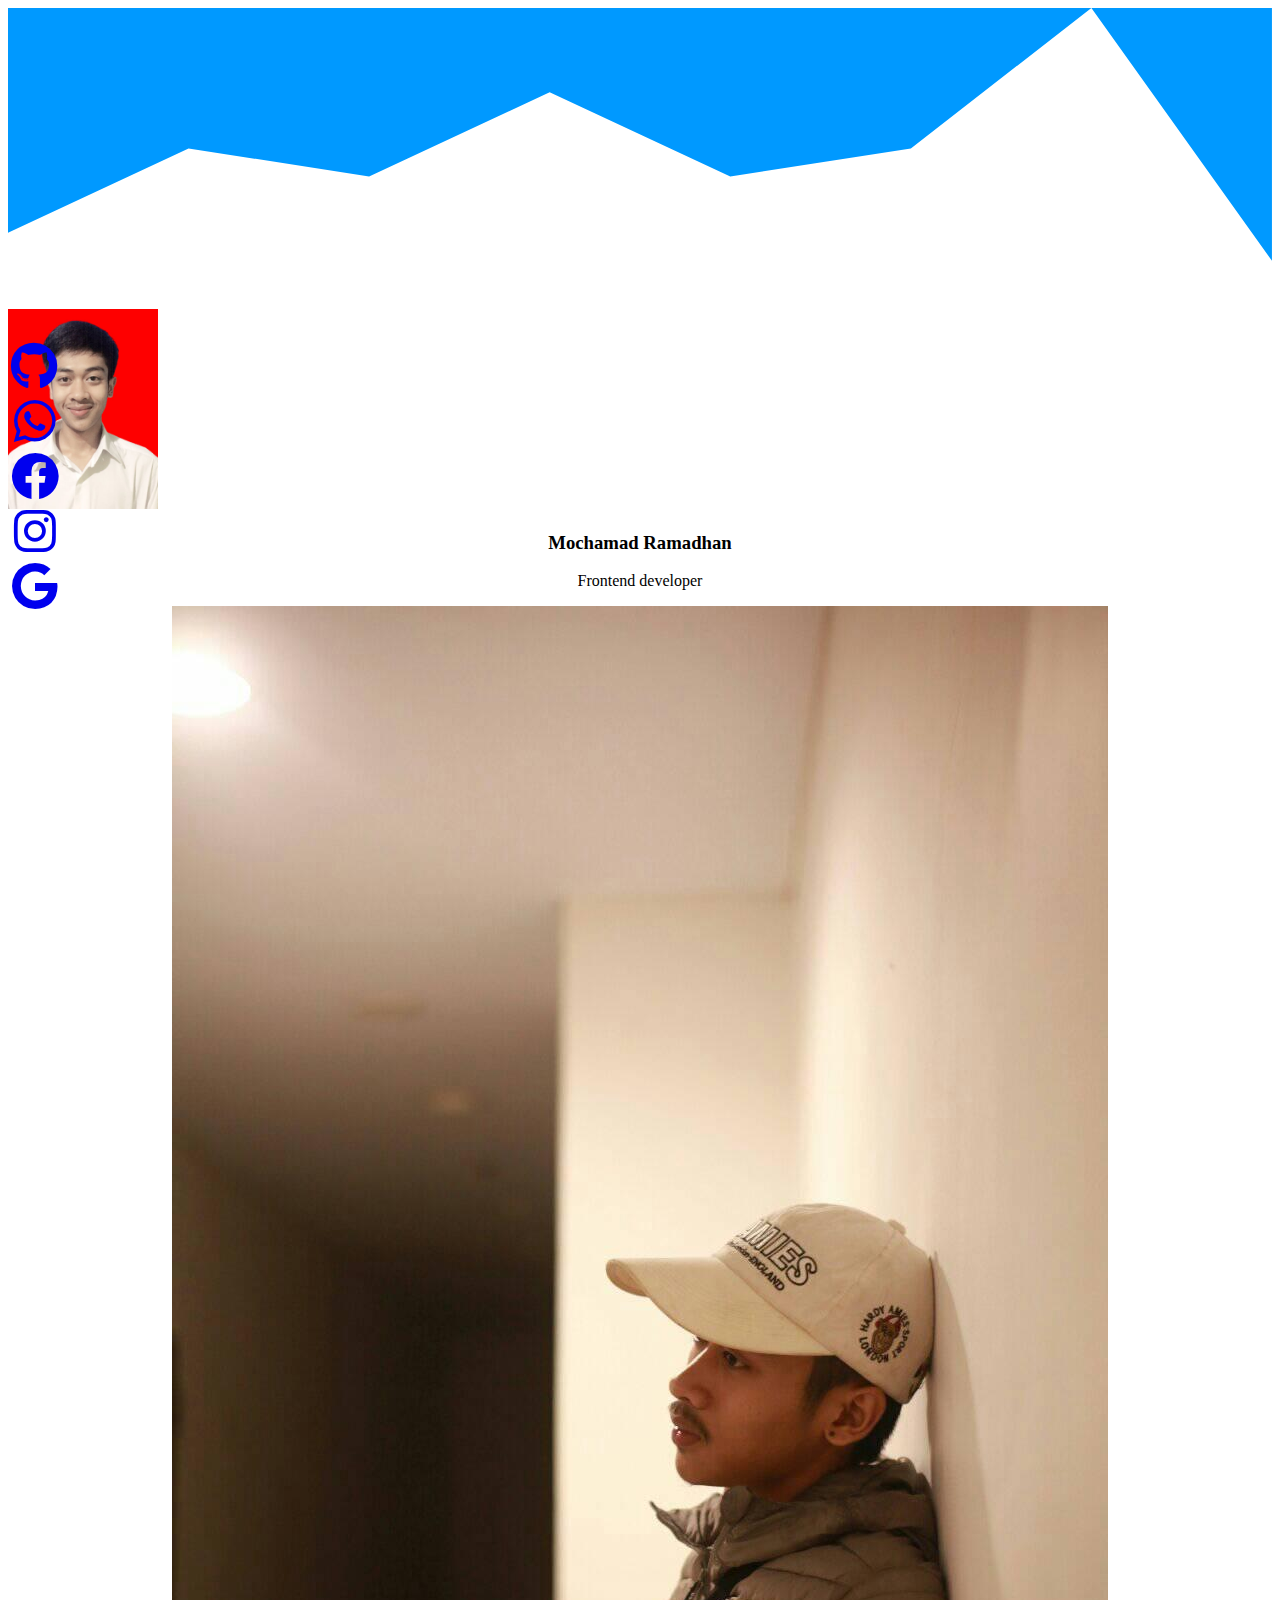
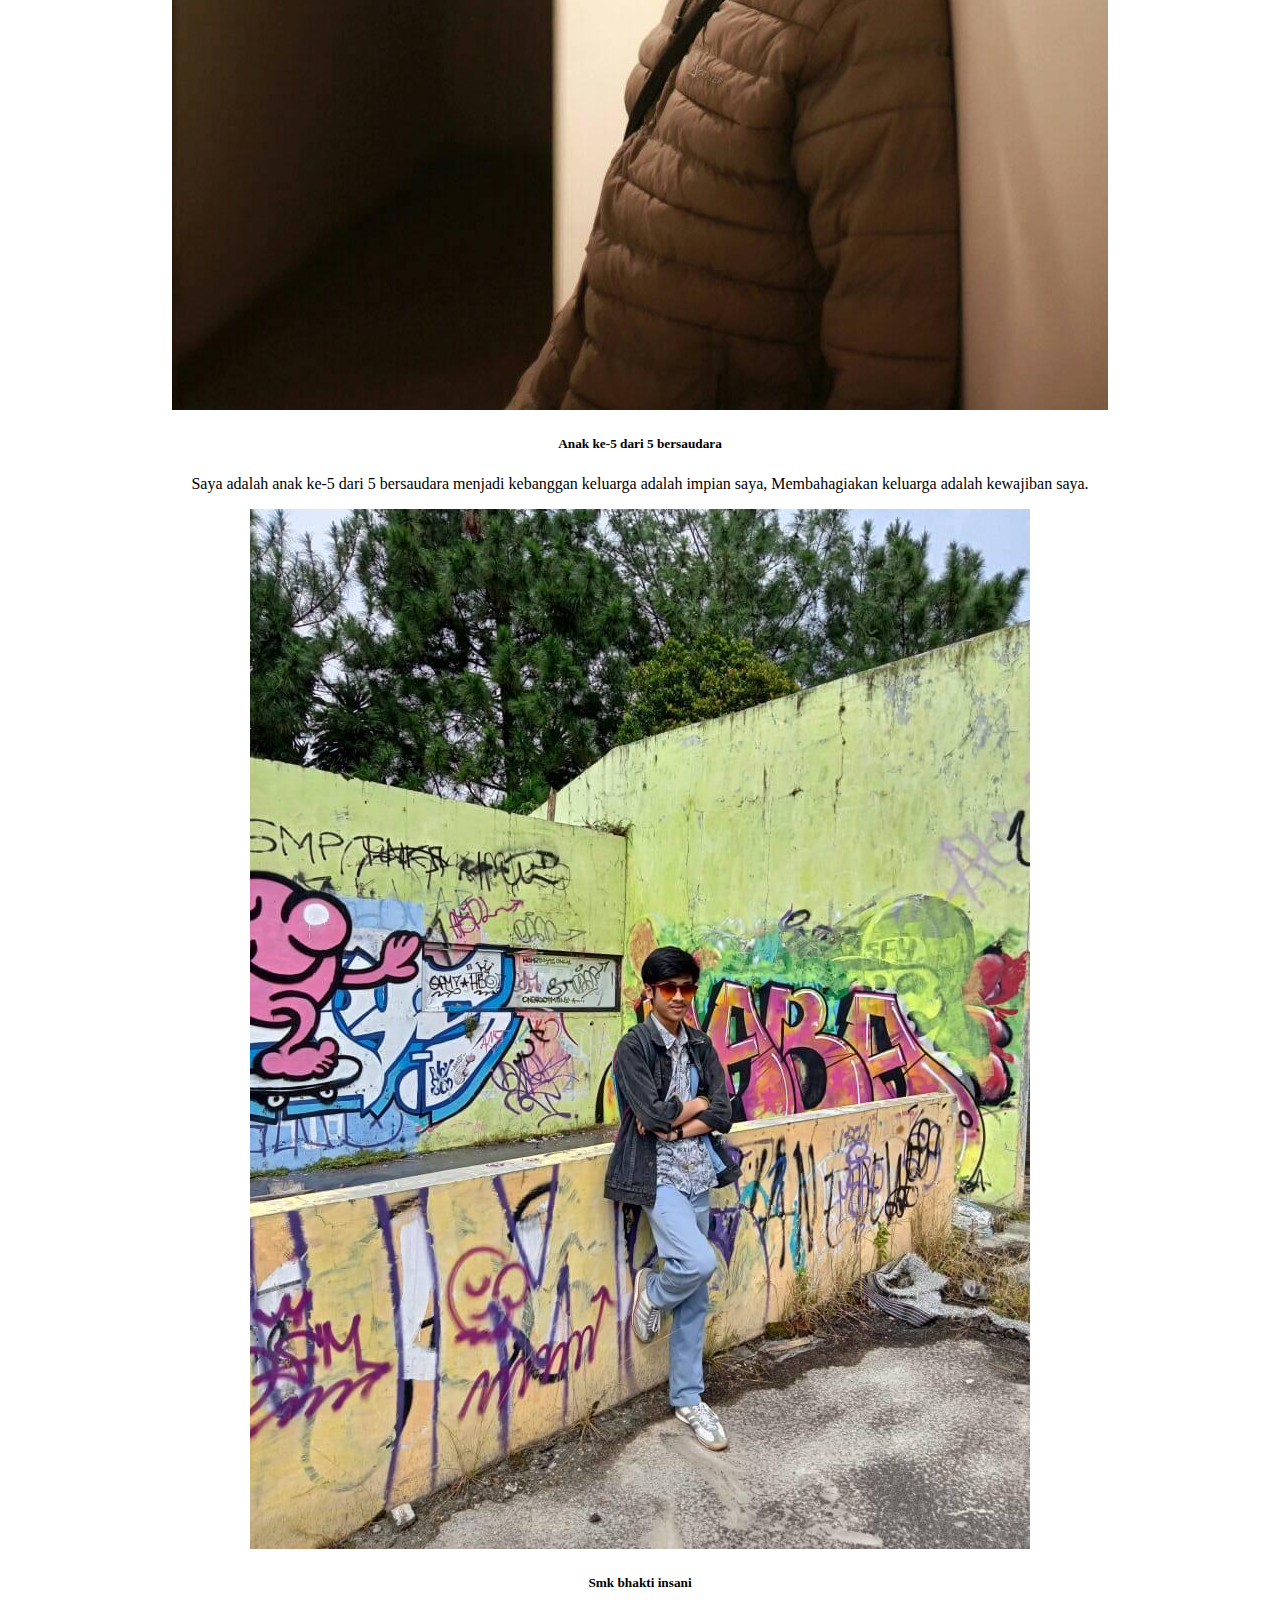
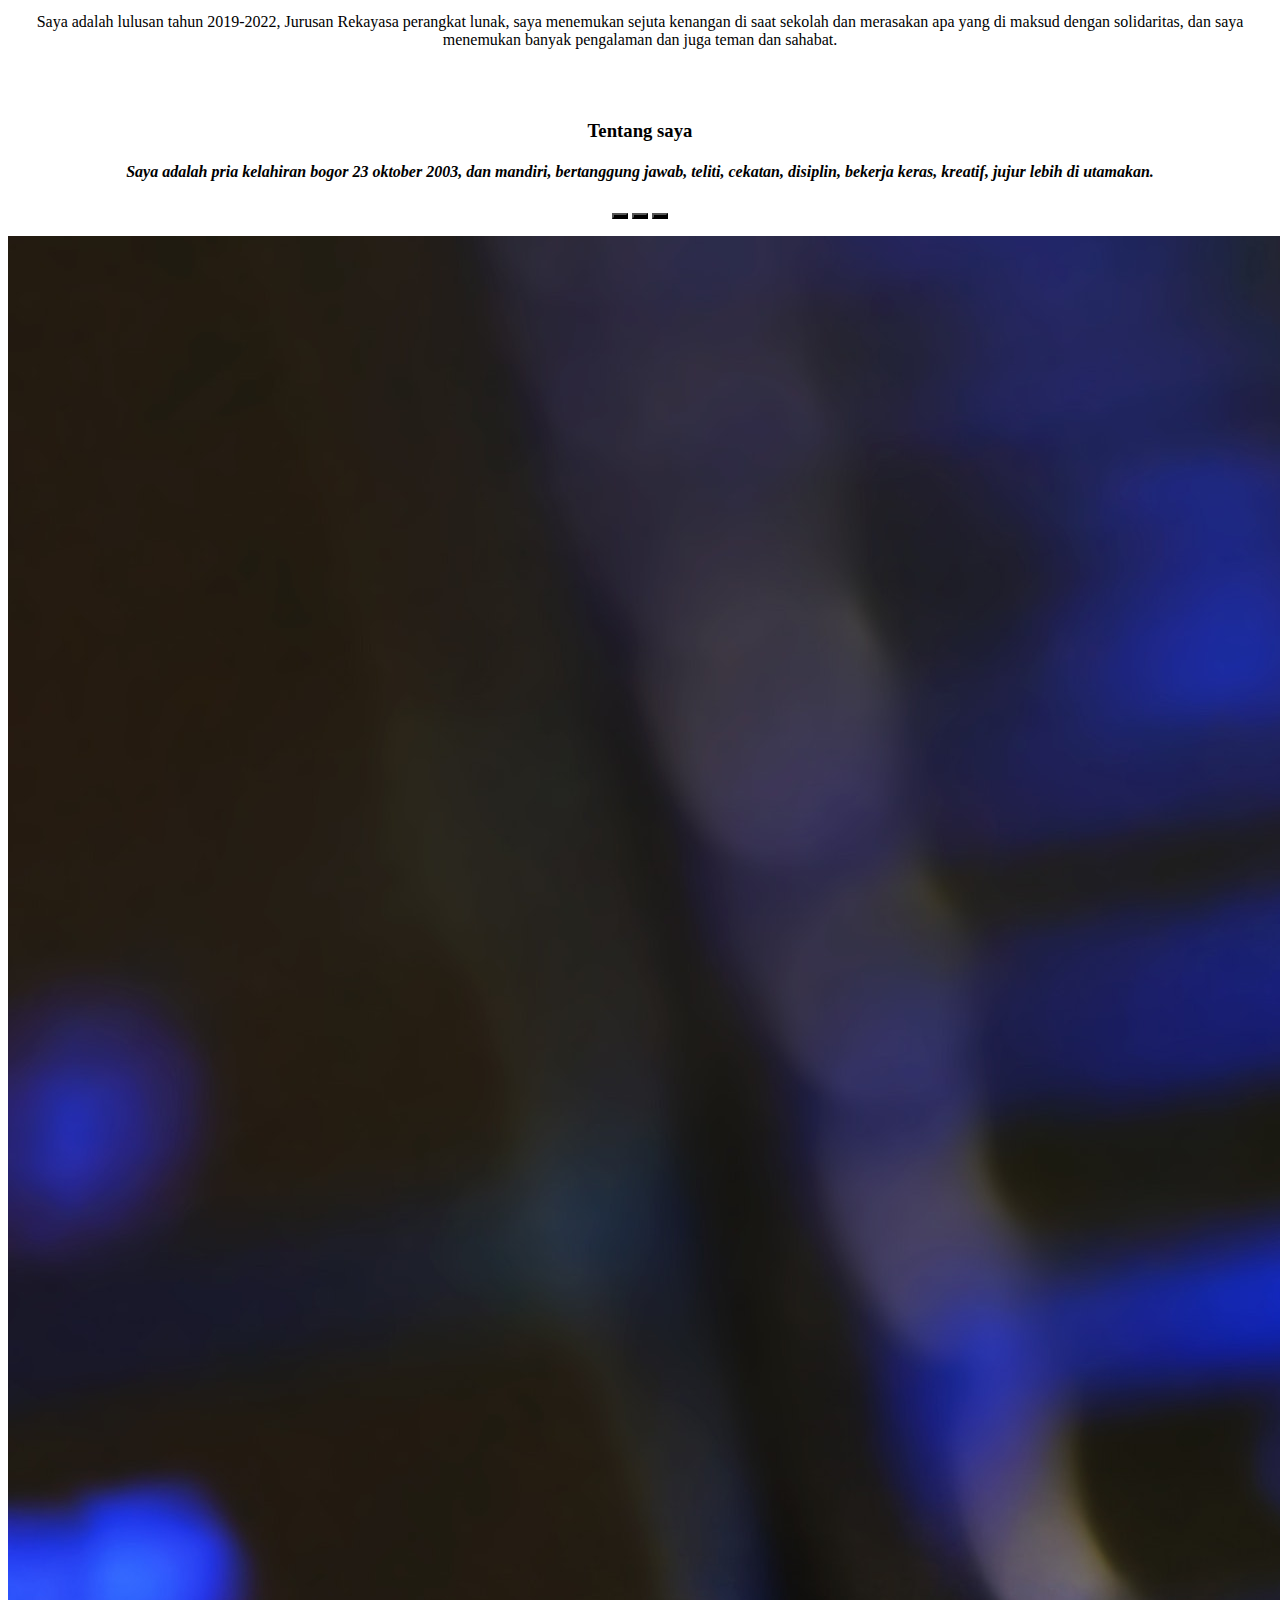
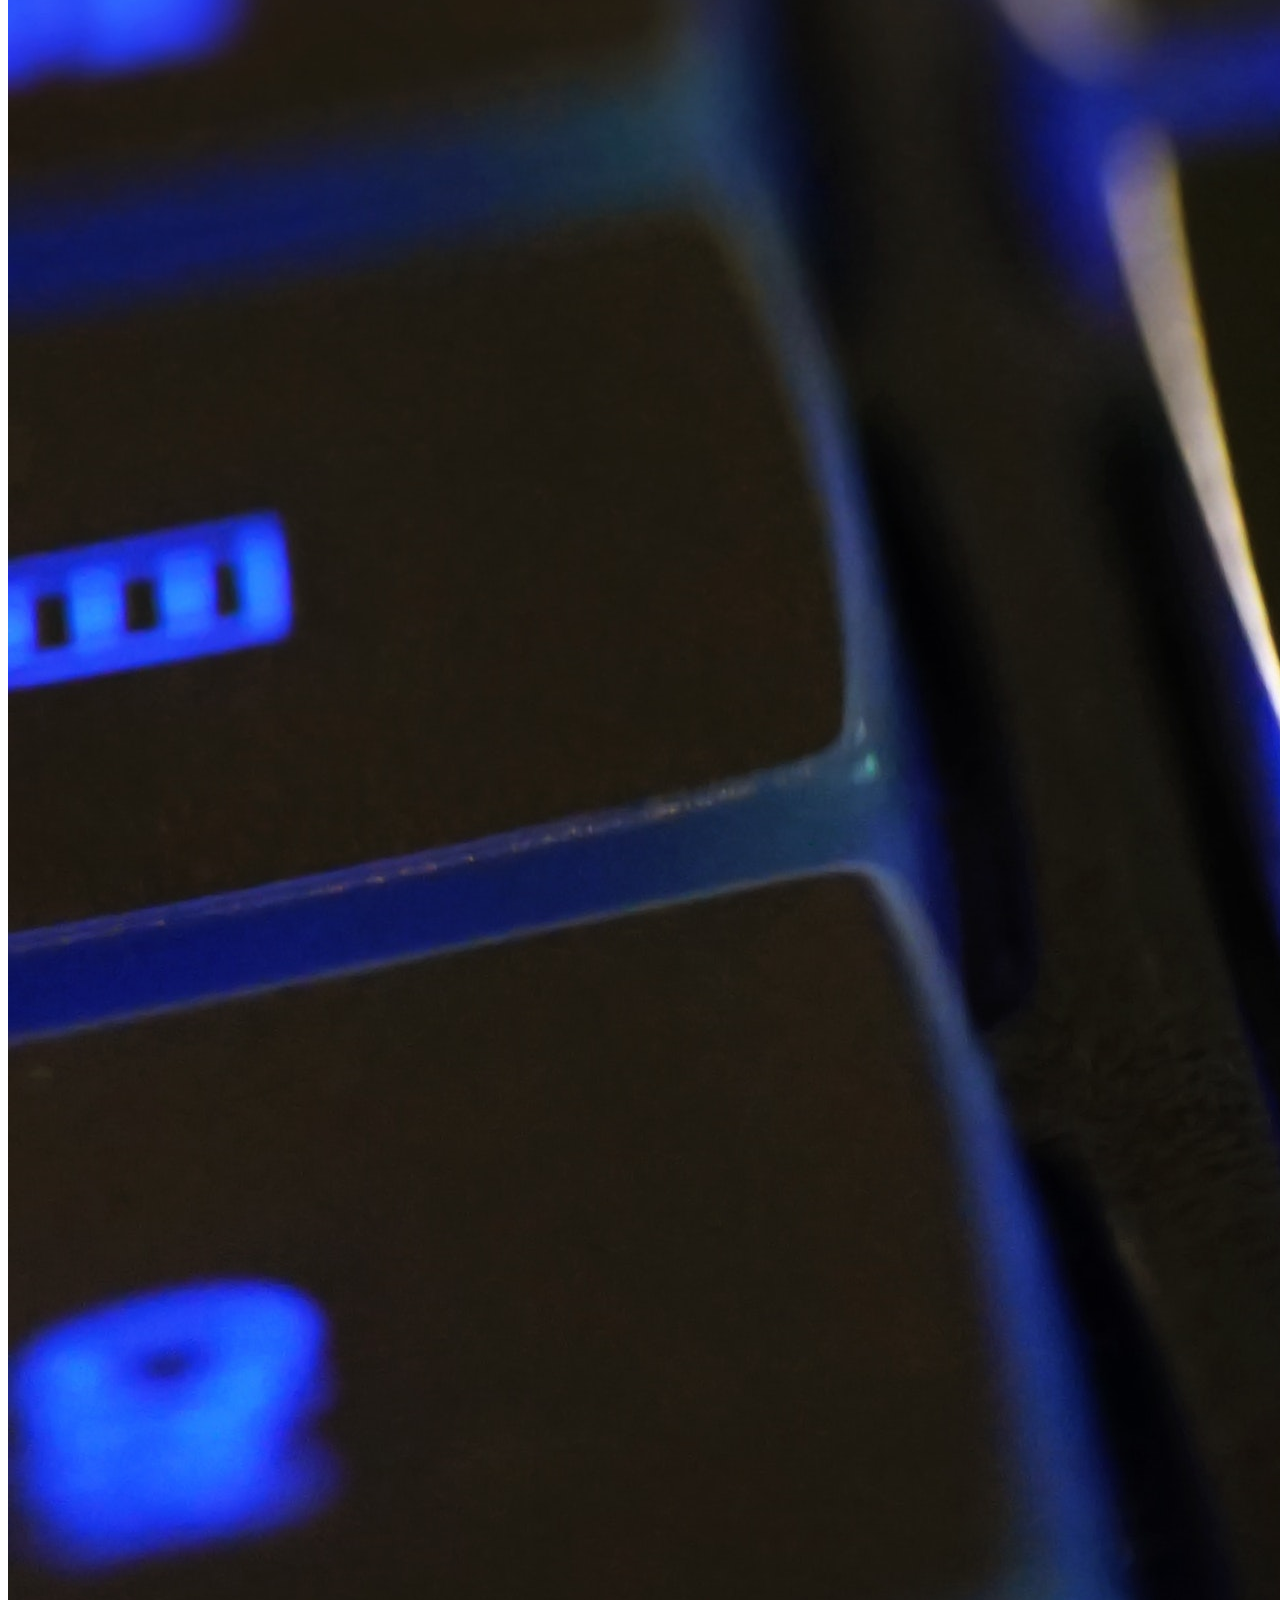
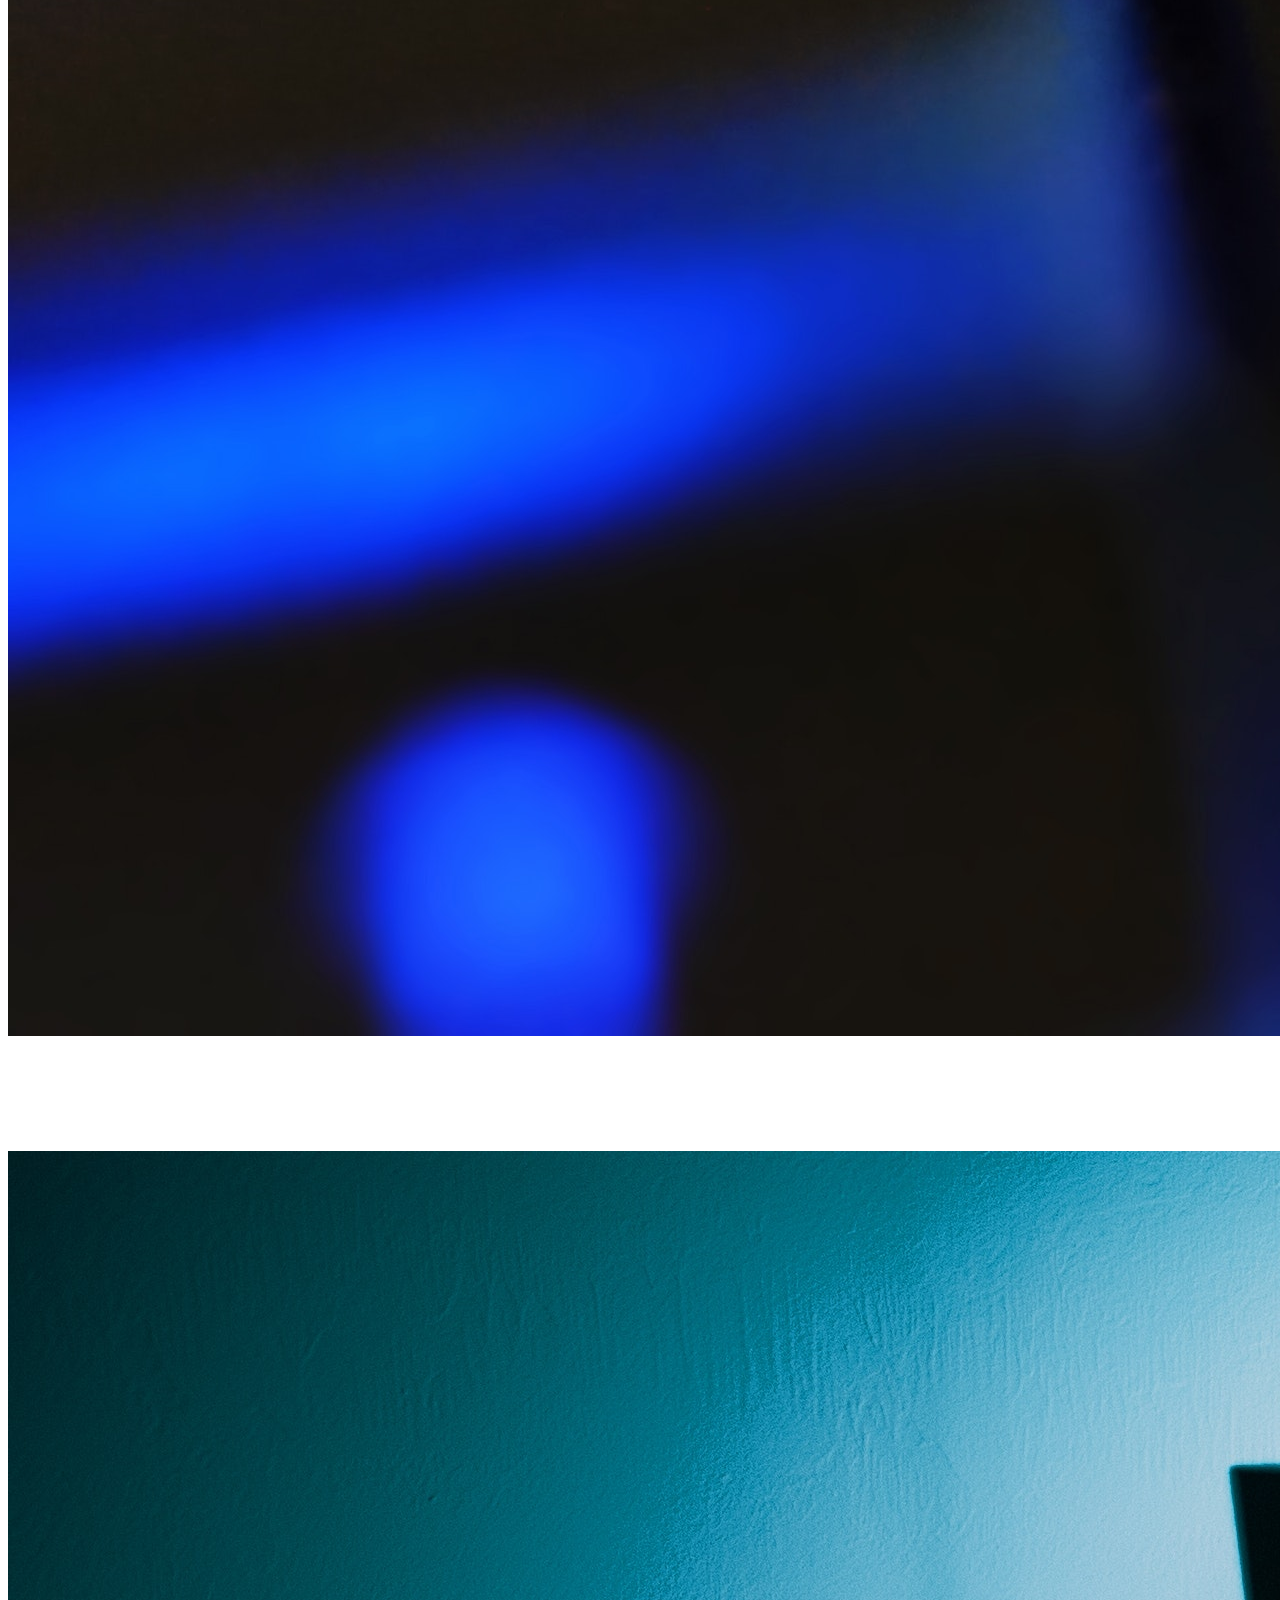
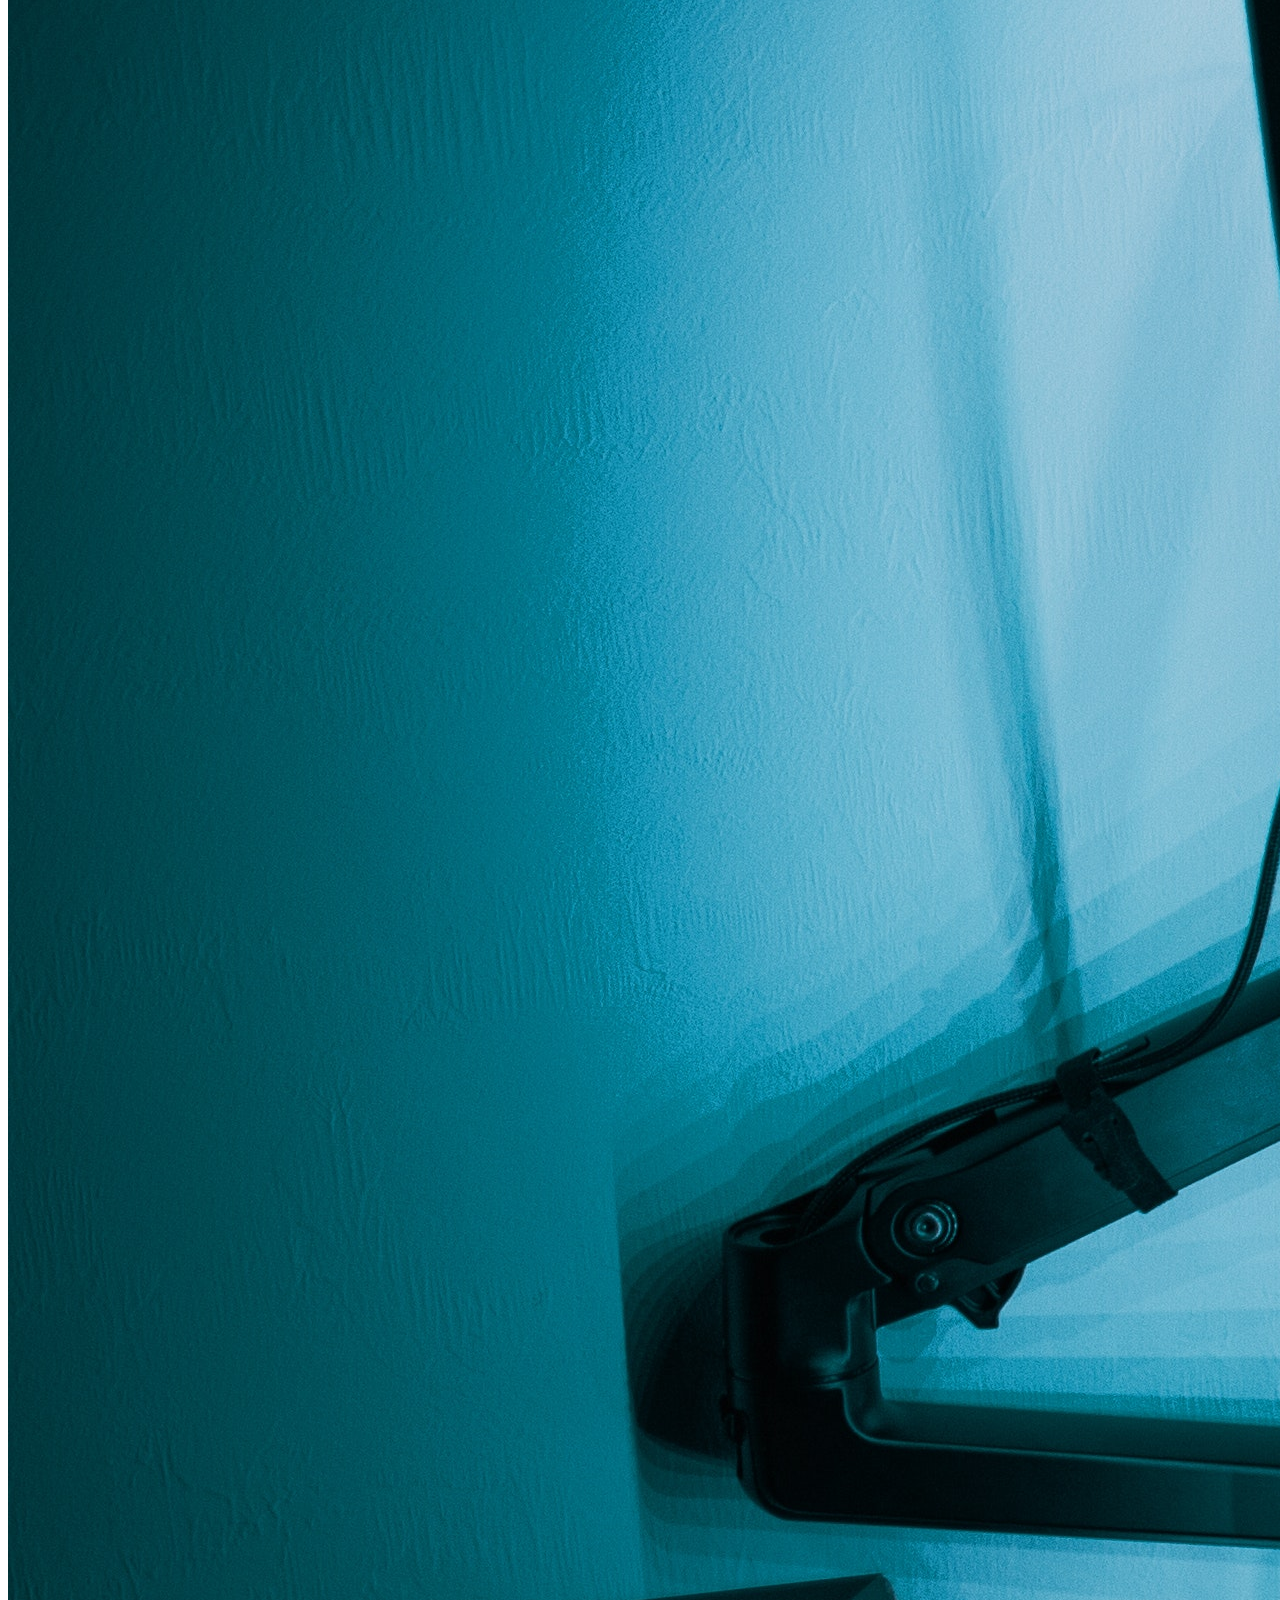
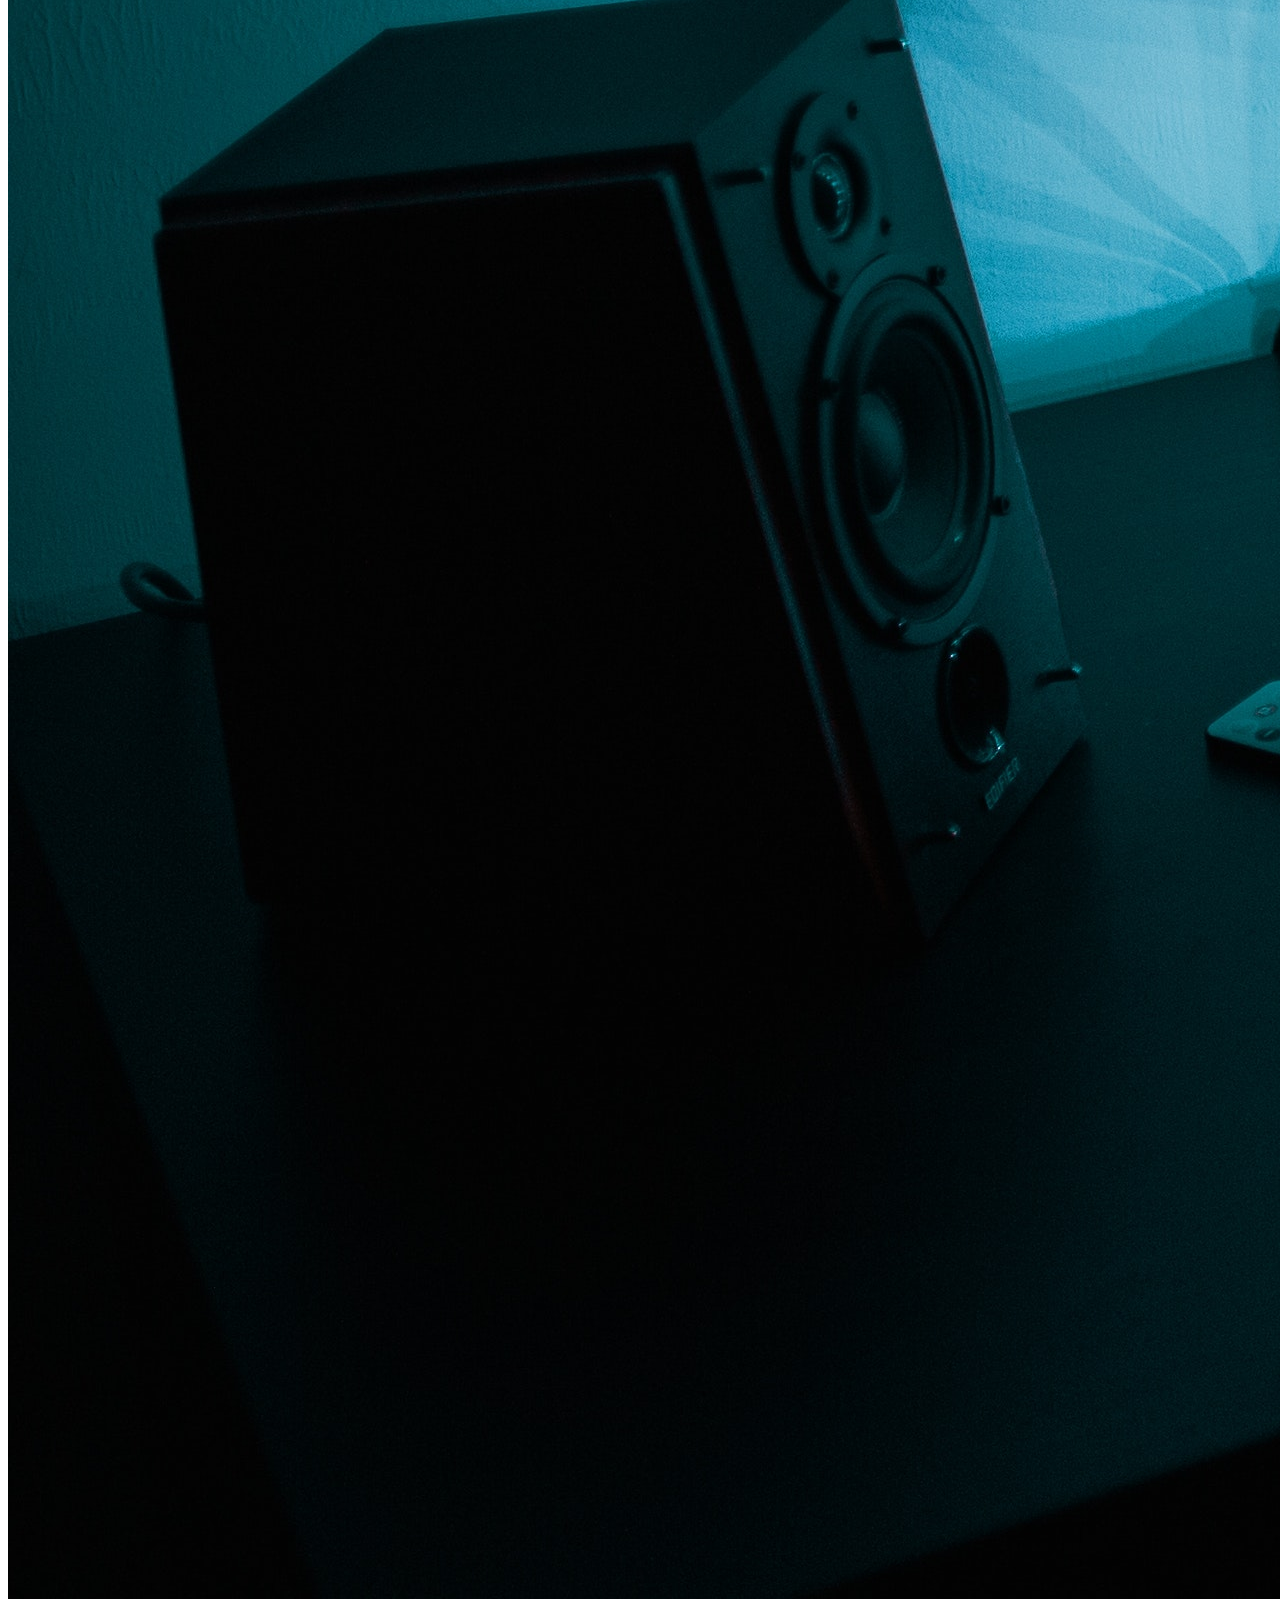
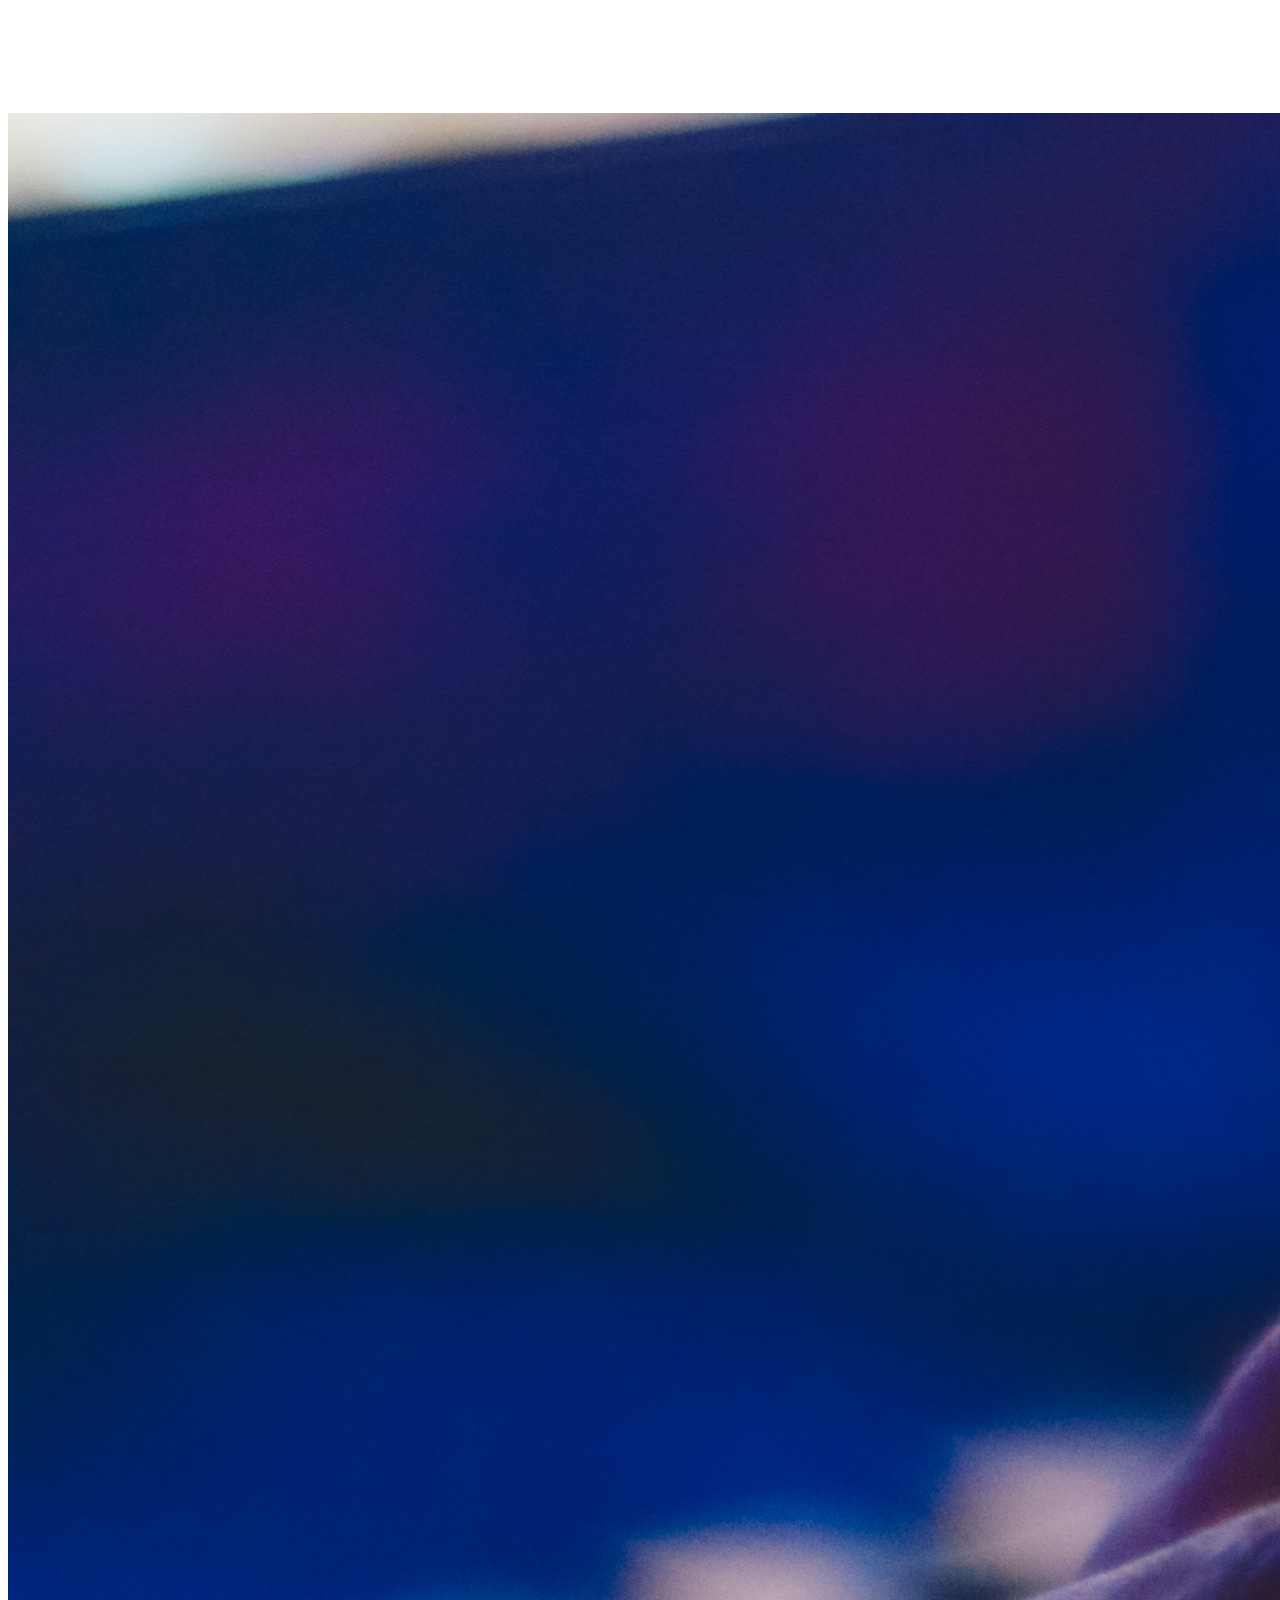
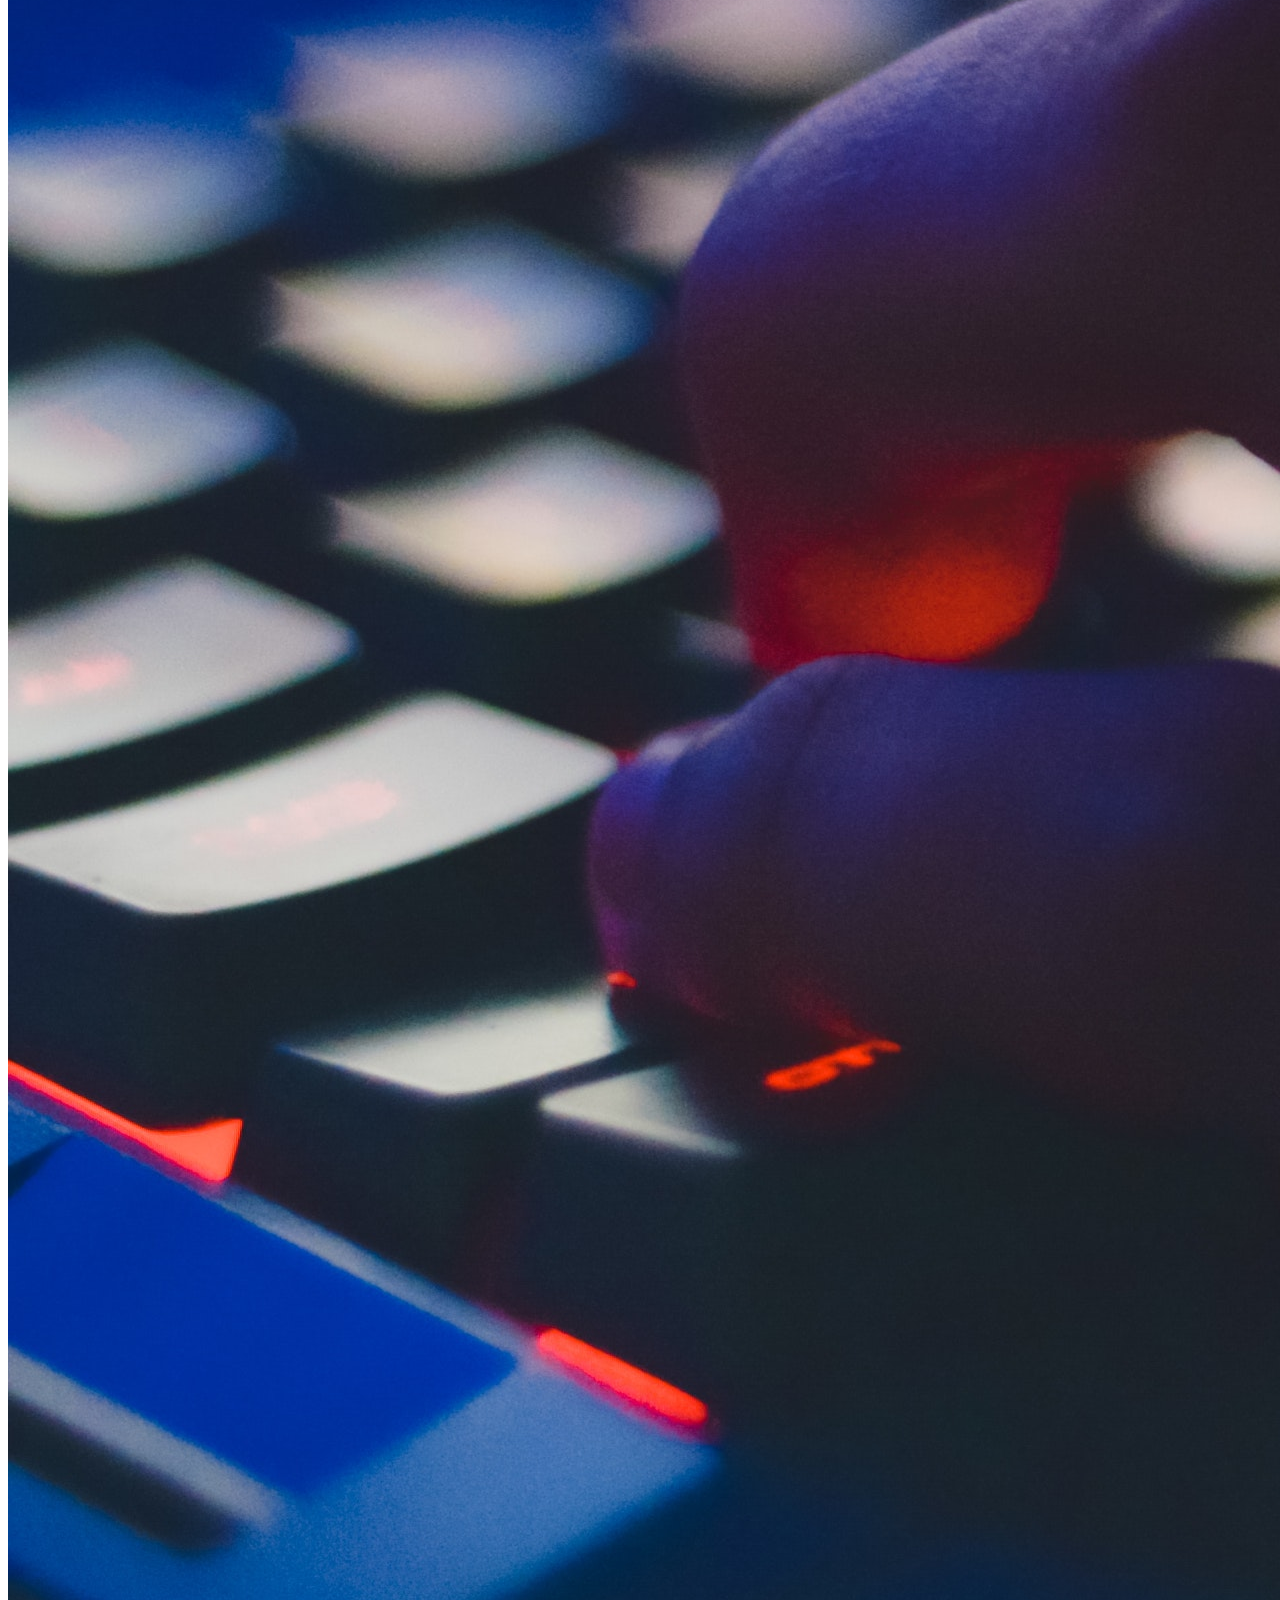
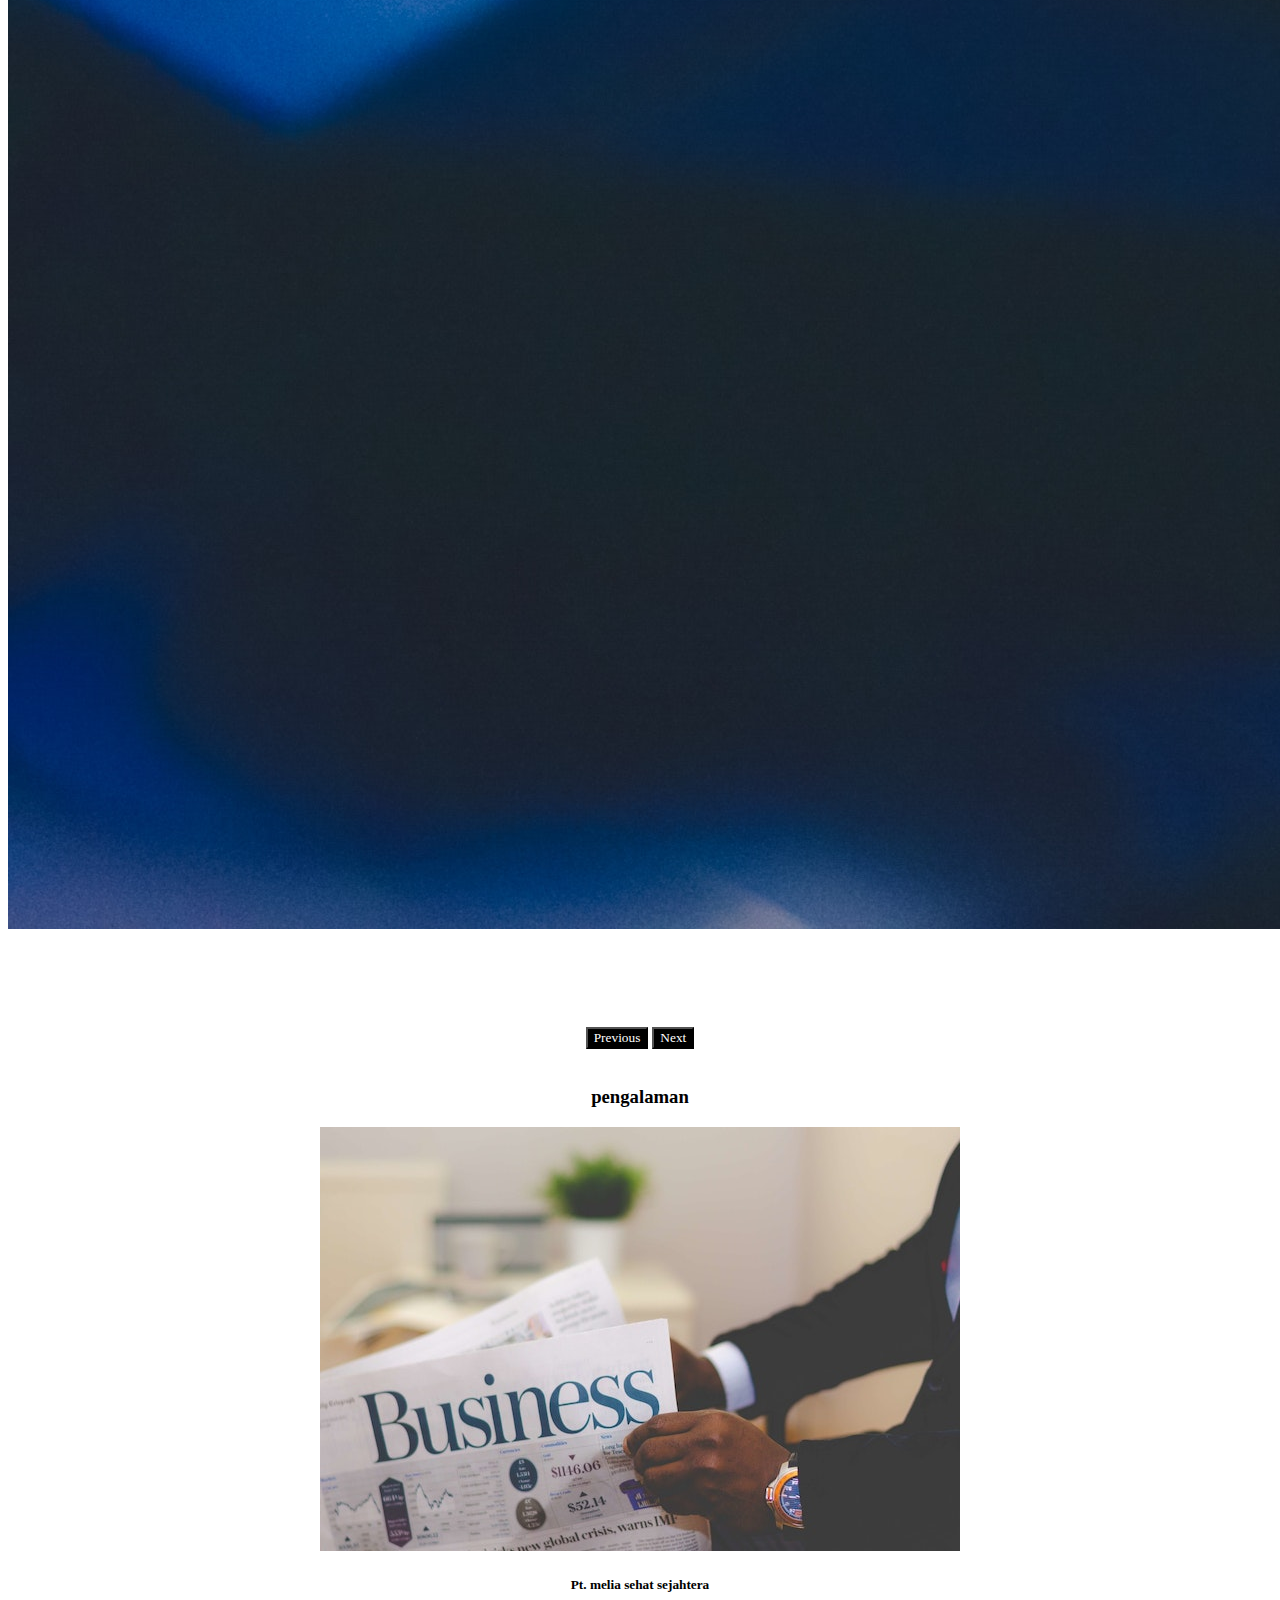
<file: home.html>
<!DOCTYPE html>
<html lang="en">
<head>
    <meta charset="UTF-8">
    <meta http-equiv="X-UA-Compatible" content="IE=edge">
    <meta name="viewport" content="width=device-width, initial-scale=1.0">
    <link href="https://cdn.jsdelivr.net/npm/bootstrap@5.0.2/dist/css/bootstrap.min.css" rel="stylesheet" integrity="sha384-EVSTQN3/azprG1Anm3QDgpJLIm9Nao0Yz1ztcQTwFspd3yD65VohhpuuCOmLASjC" crossorigin="anonymous">
    <link rel="stylesheet" href="fontawesome-free-6.1.2-web/css/all.css">
    <link rel="stylesheet" type="text/css" href="style.css">
    <title>Mochamad Ramadhan
    </title>
</head>
<body>
  <svg xmlns="http://www.w3.org/2000/svg" viewBox="0 0 1440 320"><path fill="#0099ff" fill-opacity="1" d="M0,256L205.7,160L411.4,192L617.1,96L822.9,192L1028.6,160L1234.3,0L1440,288L1440,0L1234.3,0L1028.6,0L822.9,0L617.1,0L411.4,0L205.7,0L0,0Z"></path></svg>
  <!--jumbotron-->
  <header>
    <section class="jumbotron text-center">
      <img src="FastfFoto.jpg" alt="avatar" width="150" class="rounded-circle img-thumbnail" >
  <div class="container">
    <h3 class="display-4"><b>Mochamad Ramadhan</b></h3>
    <p class="lead">Frontend developer</p>
  </section>
  </div>
</div>
</header>
<!--akhir jumbotron-->
<!--Card-->
<div class="row row-cols-1 row-cols-md-2 g-4">
  <div class="col">
    <div class="card">
      <img src="images/1.jpg" class="card-img-top" alt="card-img-body">
      <div class="card-body">
        <CENTER>
        <h5 class="card-title">Anak ke-5 dari 5 bersaudara</h5>
        </CENTER>
        <p class="card-text">Saya adalah anak ke-5 dari 5 bersaudara menjadi kebanggan keluarga adalah impian saya, Membahagiakan keluarga adalah kewajiban saya.</p>
      </div>
    </div>
  </div>
  <div class="col">
    <div class="card">
      <img src="images/2.jpg" class="card-img-top" alt="card-img-body">
      <div class="card-body">
        <CENTER>
        <h5 class="card-title">Smk bhakti insani</h5>
        </CENTER>
        <p class="card-text">Saya adalah lulusan tahun 2019-2022, Jurusan Rekayasa perangkat lunak, saya menemukan sejuta kenangan di saat sekolah dan merasakan apa yang di maksud dengan solidaritas, dan saya menemukan banyak pengalaman dan juga teman dan sahabat.</p>
      </div>
    </div>
  </div>
</div>
<br>
<br>
<!--Akhir card-->
<section id="about">
    <div class="row text-center mb-3">
    <div class="col ">
      <div class="verdana" style="font-family:verdana ;"><h3>Tentang saya</h3></div>
      <h4><i>Saya adalah pria kelahiran bogor 23 oktober 2003, dan mandiri, bertanggung jawab, teliti, cekatan, disiplin, bekerja keras, kreatif, jujur lebih di utamakan.</i></h4>
    </div>
  </div>

  <div id="carouselExampleDark" class="carousel carousel-light slide " data-bs-ride="carousel" >
    <div class="carousel-indicators">
      <div class="container">
      <button type="button" data-bs-target="#carouselExampleDark" data-bs-slide-to="0" class="active" aria-current="true" aria-label="Slide 1"></button>
      <button type="button" data-bs-target="#carouselExampleDark" data-bs-slide-to="1" aria-label="Slide 2"></button>
      <button type="button" data-bs-target="#carouselExampleDark" data-bs-slide-to="2" aria-label="Slide 3"></button>
    </div>
    </div>
    <div class="carousel-inner text-center">
      <div class="carousel-item active data-bs-interval="10000">
        <img src="images/3.jpg" class="d-block w-100" alt="...">
        <div class="carousel-caption d-none d-md-block">
          <h5>Jujur</h5>
          <p>Kejujuran menjadi hal penting bagi saya.</p>
        </div>
      </div>
      <div class="carousel-item" data-bs-interval="2000">
        <img src="images/4.jpg" class="d-block w-100" alt="...">
        <div class="carousel-caption d-none d-md-block">
          <h5>Bertanggung jawab</h5>
          <p>Karena pada dasarnya lelaki itu berani melakukan harus berani bertanggung jawab.</p>
        </div>
      </div>
      <div class="carousel-item">
        <img src="images/5.jpg" class="d-block w-100" alt="...">
        <div class="carousel-caption d-none d-md-block">
          <h5>Disiplin dan teliti</h5>
          <p>Pada dasarnya saya tidak ingin pihak mana pun merasa kecewa dengan apa yang saya kerjakan.</p>
        </div>
      </div>
    </div>
    <button class="carousel-control-prev" type="button" data-bs-target="#carouselExampleDark" data-bs-slide="prev">
      <span class="carousel-control-prev-icon" aria-hidden="true"></span>
      <span class="visually-hidden">Previous</span>
    </button>
    <button class="carousel-control-next" type="button" data-bs-target="#carouselExampleDark" data-bs-slide="next">
      <span class="carousel-control-next-icon" aria-hidden="true"></span>
      <span class="visually-hidden">Next</span>
    </button>
  </div>
</section>
<br>
<CENTER><h3>pengalaman</h3></CENTER>
<div class="row row-cols-1 row-cols-md-2 g-4">
  <div class="col">
    <div class="card">
      <img src="images/6.jpg" class="card-img-top" alt="business">
      <div class="card-body">
        <h5 class="card-title">Pt. melia sehat sejahtera</h5>
        <p class="card-text">Bisnis mejual product dari Pt. melia sehat sejahtera secara offline dan merekrut anggota hinnga beberapa orang dari bisnis melia biang.</p>
      </div>
    </div>
  </div>
  <div class="col">
    <div class="card">
      <img src="images/7.jpg" class="card-img-top" alt="business">
      <div class="card-body">
        <h5 class="card-title">Pt. Tiens</h5>
        <p class="card-text">Bisnis mejual product obat herbal dari Pt. Tiens secara online melalui marketplace yang ada dan merekrut anggota hinnga beberapa orang dari bisnis ini .</p>
      </div>
    </div>
  </div>
  <div class="col">
    <div class="card">
      <img src="images/8.jpg" class="card-img-top" alt="cart">
      <div class="card-body">
        <h5 class="card-title">Angkringan</h5>
        <p class="card-text">Berjualan makanan dan minuman di ramayana tajur pernah saya rasakan.</p>
      </div>
    </div>
  </div>
  <div class="col">
    <div class="card">
      <img src="images/9.jpg" class="card-img-top" alt="factory">
        <div class="card-body">
        <h5 class="card-title">Pt. Prestasi indonesia</h5>
        <p class="card-text">Saya bekerja sebagai helper di Pt. Prestasi indonesia yang bertepatan di cileungsi yaitu sebagai pabrik pembuat dompet.</p>
      </div>
    </div>
  </div>
</div>
<section id="project"> <svg xmlns="http://www.w3.org/2000/svg" viewBox="0 0 1440 320"><path fill="#0d6dfd80" fill-opacity="1" d="M0,32L180,128L360,32L540,192L720,96L900,128L1080,64L1260,224L1440,32L1440,320L1260,320L1080,320L900,320L720,320L540,320L360,320L180,320L0,320Z"></path></svg>
      <div class="row text-center"  style="background-color:#0d6dfd80;">
  <center> <b>KONTAK SAYA</b> </center>
        <div class="main">
          <div class="main3">Telp : +62 831-2276-0690</a></i></div>
          <label for="card-text2">
            <div class="main">
          <div class="main4"> Gmail : dadan159753@gmail.com</a></i></div>
          </div></label>
          <br>
          </script>
          <center><b>HUBUNGI SAYA</bs></center>
          <a href="https://wa.me/6283122760690">HUBUNGI VIA WHATSAPP KAMI</a>
          <br>
          <a href="mailto:dadan159753@gmail.com?Subject=Mau%20tanya">HUBUNGI VIA EMAIL KAMI</a>
          <hr>
              </div>
              <div class="footer"  center>
              <a href="https://github.com/MOCHAMADRAMADHAN"><i class="fa-brands fa-github"></i></a>
              <a href="https://wa.me/6283122760690" ><i class="fa-brands fa-whatsapp"></i></a>
              <a href="https://www.facebook.com/profile.php?id=100028032259179"><i class="fa-brands fa-facebook"></i>
              <a href="https://www.instagram.com/rmdhn_287/"><i class="fa-brands fa-instagram"></i></a>
              <a href="mailto:dadan159753@gmail.com?Subject=Mau%20tanya"><i class="fa-brands fa-google"></i></a>
              </div>
              </section>
        </section>
</div>
    <script src="https://cdn.jsdelivr.net/npm/bootstrap@5.2.0/dist/js/bootstrap.bundle.min.js" integrity="sha384-A3rJD856KowSb7dwlZdYEkO39Gagi7vIsF0jrRAoQmDKKtQBHUuLZ9AsSv4jD4Xa" crossorigin="anonymous"></script>
</body>
</html>
</file>
<file: style.css>
.container{
    color: black;
}
.card-body{
    color: black;
}
.verdana{
    color: black;
}
h4{
    color: black;
}
.carousel-item{
    color: white;
}
header {
    background-image: image-set(images/3.jpg);
}
section img{
    padding-top: 1rem;
}
svg{
    padding: 0%;
}
li{
    text-align: center;
    
}
.footer{
    padding-inline-end: 1px;
    color: white;
    display:list-item;
    justify-content: space-between;
    align-items: space-between;
    font-size: 3em;
    position: fixed;
    bottom: 20px;
    left: 2px;
    width: 65px;
    height: 60%;    
}
video{
    position: fixed;
    right:0%;
    bottom:0%;
    min-width:  100%;
    min-height: 100%;

}
div{
    background-color: ;
    color: white;
    text-align: center;
    font-family: verdana;
}
button{
    background-color: black;
    color:white ;
    font-family: verdana;
    position:;
}
</file>
